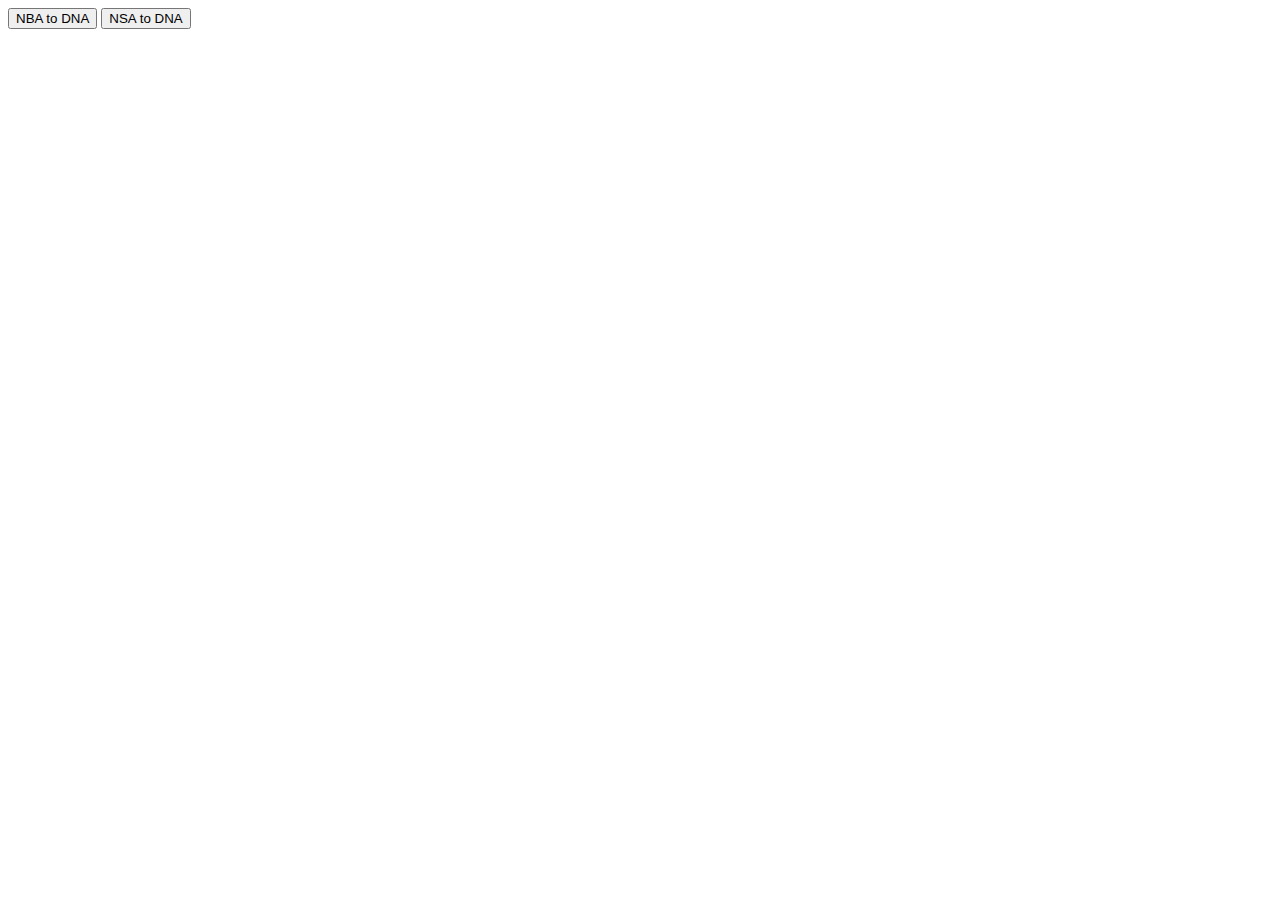
<file: DNAWeb/WebContent/welcome.html>
<!DOCTYPE html>
<html>
<head>
<meta charset="windows-1255">
<title>Workshop</title>
</head>
<body>

		<div class="container">
			<a href="/DNAWeb/GetGraph?nba=true"><button type="button" class="btn btn-primary">NBA to DNA</button></a>
			<a href="/DNAWeb/GetGraph?nsa=true"><button type="button" class="btn btn-primary">NSA to DNA</button></a>
		</div>

</body>
</html>
</file>
